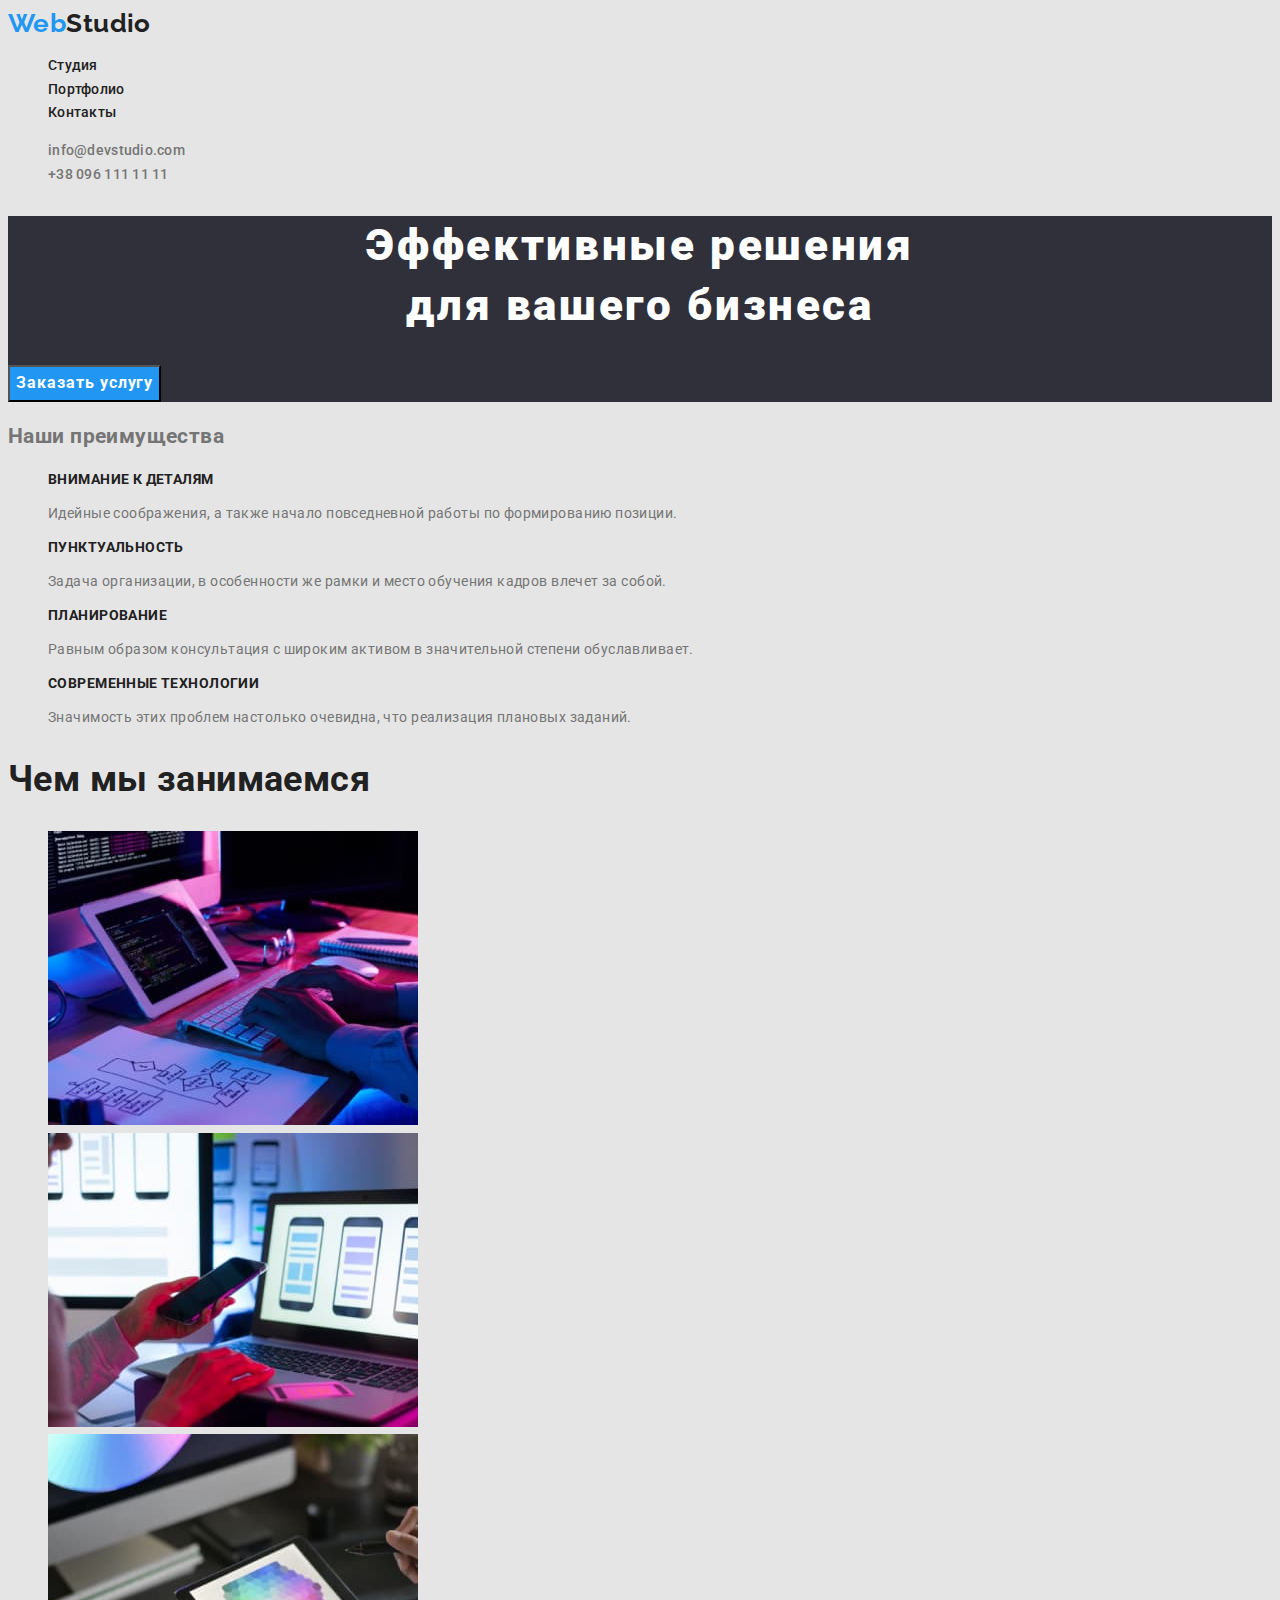
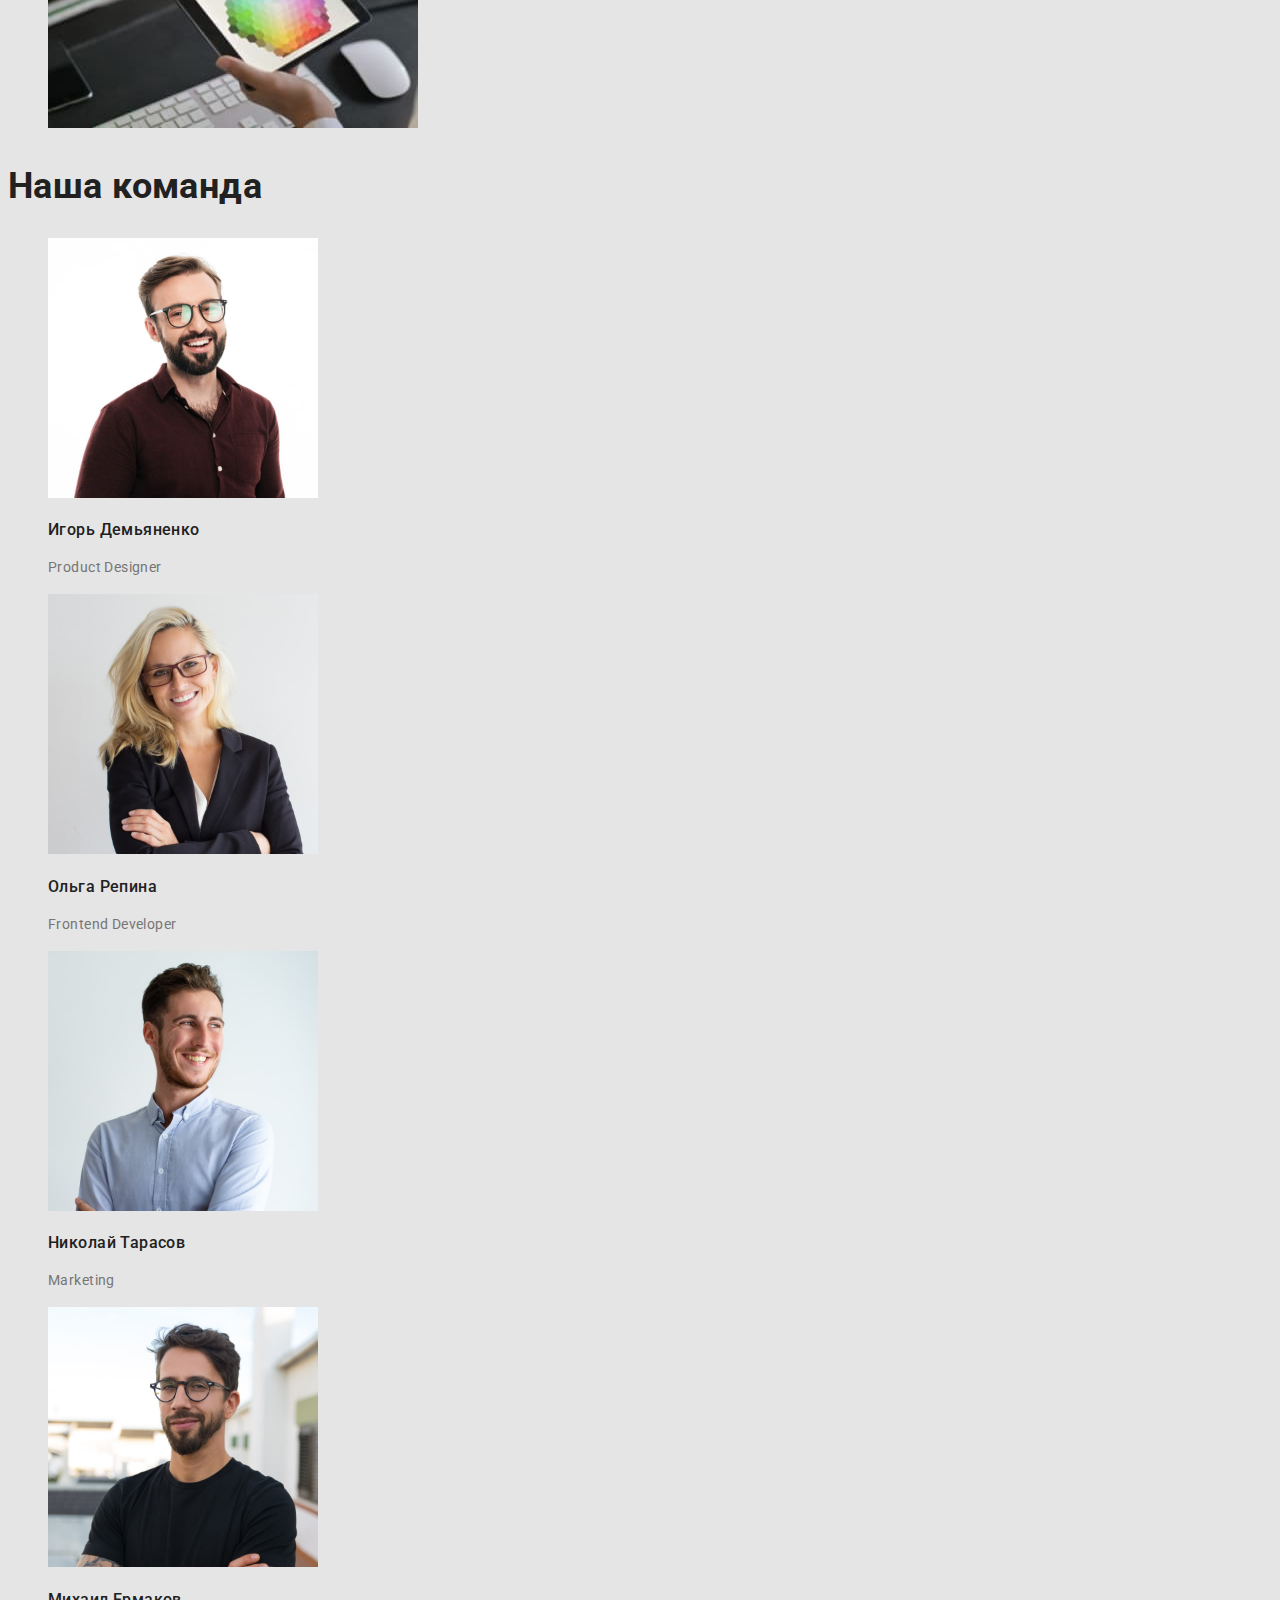
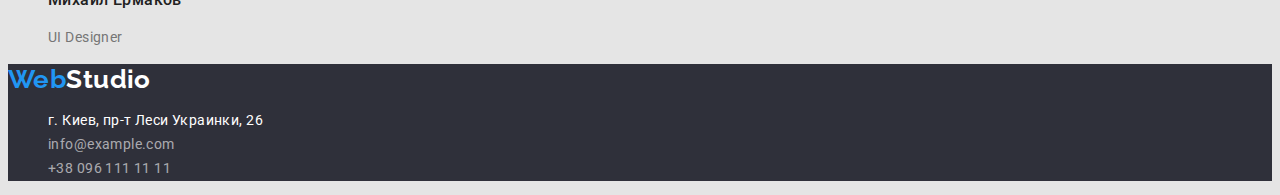
<file: index.html>
<!DOCTYPE html>
<html lang="ru">
<head>
    <meta charset="UTF-8">
    <meta http-equiv="X-UA-Compatible" content="IE=edge">
    <meta name="viewport" content="width=device-width, initial-scale=1.0">
    <title>Document</title>
    <link href="https://fonts.googleapis.com/css2?family=Raleway:wght@700&family=Roboto:wght@400;500;700;900&display=swap"
        rel="stylesheet">
    <link rel="stylesheet" href="./css/styles.css">
</head>
<body>
    <!--Шапка сайта-->
    <header>
        <nav class="nav">
        <a href="./index.html" class="logo"><span>Web</span>Studio</a>
         <ul class="list">
            <li><a href="./index.html" class="link">Студия</a></li>
            <li><a href="./portfolio.html" class="link">Портфолио</a></li>
            <li><a href="" class="link">Контакты</a></li>
         </ul>

         <ul class="contacts list">
            <li><a href="mailto:info@devstudio.com" class="contacts-link">info@devstudio.com</a></li>
            <li><a href="tel:+380961111111" class="contacts-link">+38 096 111 11 11</a></li>           
         </ul>
        </nav>
    </header>

    <main>
        <!--Герой-->
    <div>
        <section class="hero">
           <h1 class="hero-title">Эффективные решения <br>для вашего бизнеса</h1>
           <button type="button" class="button">Заказать услугу</button>
        </section>
    </div>
    
    <section class="features-section">
        <!--Смысловой заголовок, который скроется в css-->
        <h2>Наши преимущества</h2>
        <ul class="list">
            <li>
                <h3 class="title">Внимание к деталям</h3>
                <p class="text">Идейные соображения, а также начало повседневной работы по формированию позиции.</p>
            </li>
            <li>
                <h3 class="title">Пунктуальность</h3>
                <p class="text">Задача организации, в особенности же рамки и место обучения кадров влечет за собой.</p></li>
            <li>
                <h3 class="title">Планирование</h3>
                <p class="text">Равным образом консультация с широким активом в значительной степени обуславливает.</p></li>
            <li>
                <h3 class="title">Современные технологии</h3>
                <p class="text">Значимость этих проблем настолько очевидна, что реализация плановых заданий.</p>
            </li>
        </ul>
    </section>
    
    
    <section class="section">
        <h2 class="section-title">Чем мы занимаемся</h2>
        <ul class="list">
            <li>
               <img src="./images/img-1.jpg" alt="руки на клавиатуре" width="370">
            </li>
            <li>
                <img src="./images/img-2.jpg" alt="телефон в руке" width="370"> 
            </li>
            <li>
                <img src="./images/img-3.jpg" alt="планшет в руке" width="370"> 
            </li>
        </ul>
    </section>

    
    <section class="section">
        <h2 class="section-title">Наша команда</h2>
        <ul class="list">
            <li>
                <img src="./images/product-designer.jpg" alt="мужчина в рубашке" width="270">
                <h3 class="title-team">Игорь Демьяненко</h3>
                <p class="text">Product Designer</p> 
            </li>
            <li>
                <img src="./images/frontend-developer.jpg" alt="девушка" width="270">  
                <h3 class="title-team">Ольга Репина</h3>
                <p class="text">Frontend Developer</p>
            </li>
            <li>
                <img src="./images/marketing.jpg" alt="мужчина в голубом" width="270">
                <h3 class="title-team">Николай Тарасов</h3>
                <p class="text">Marketing</p>
            </li>
            <li>
                <img src="./images/ul-designer.jpg" alt="мужчина в очках" width="270">
                <h3 class="title-team">Михаил Ермаков</h3>
                <p class="text">UI Designer</p>
            </li>
        </ul>
    </section>
    </main>
    <!--Футер-->
    <footer>
    <section class="footer-section">
        <a href="./index.html" class="logo"><span>Web</span>Studio</a>
        <address>
            <ul class="address list">
                <li><a href="https://google/maps/CWAaKW5dbzgjnJqV8" class="address-text">г. Киев, пр-т Леси Украинки, 26</a></li>
                <li><a href="mailto:info@example.com" class="footer-contacts">info@example.com</a></li>
                <li><a href="tel:+380961111111" class="footer-contacts">+38 096 111 11 11</a></li>
            </ul>
        </address>
    </section>
    </footer>
    
</body>
</html>
</file>
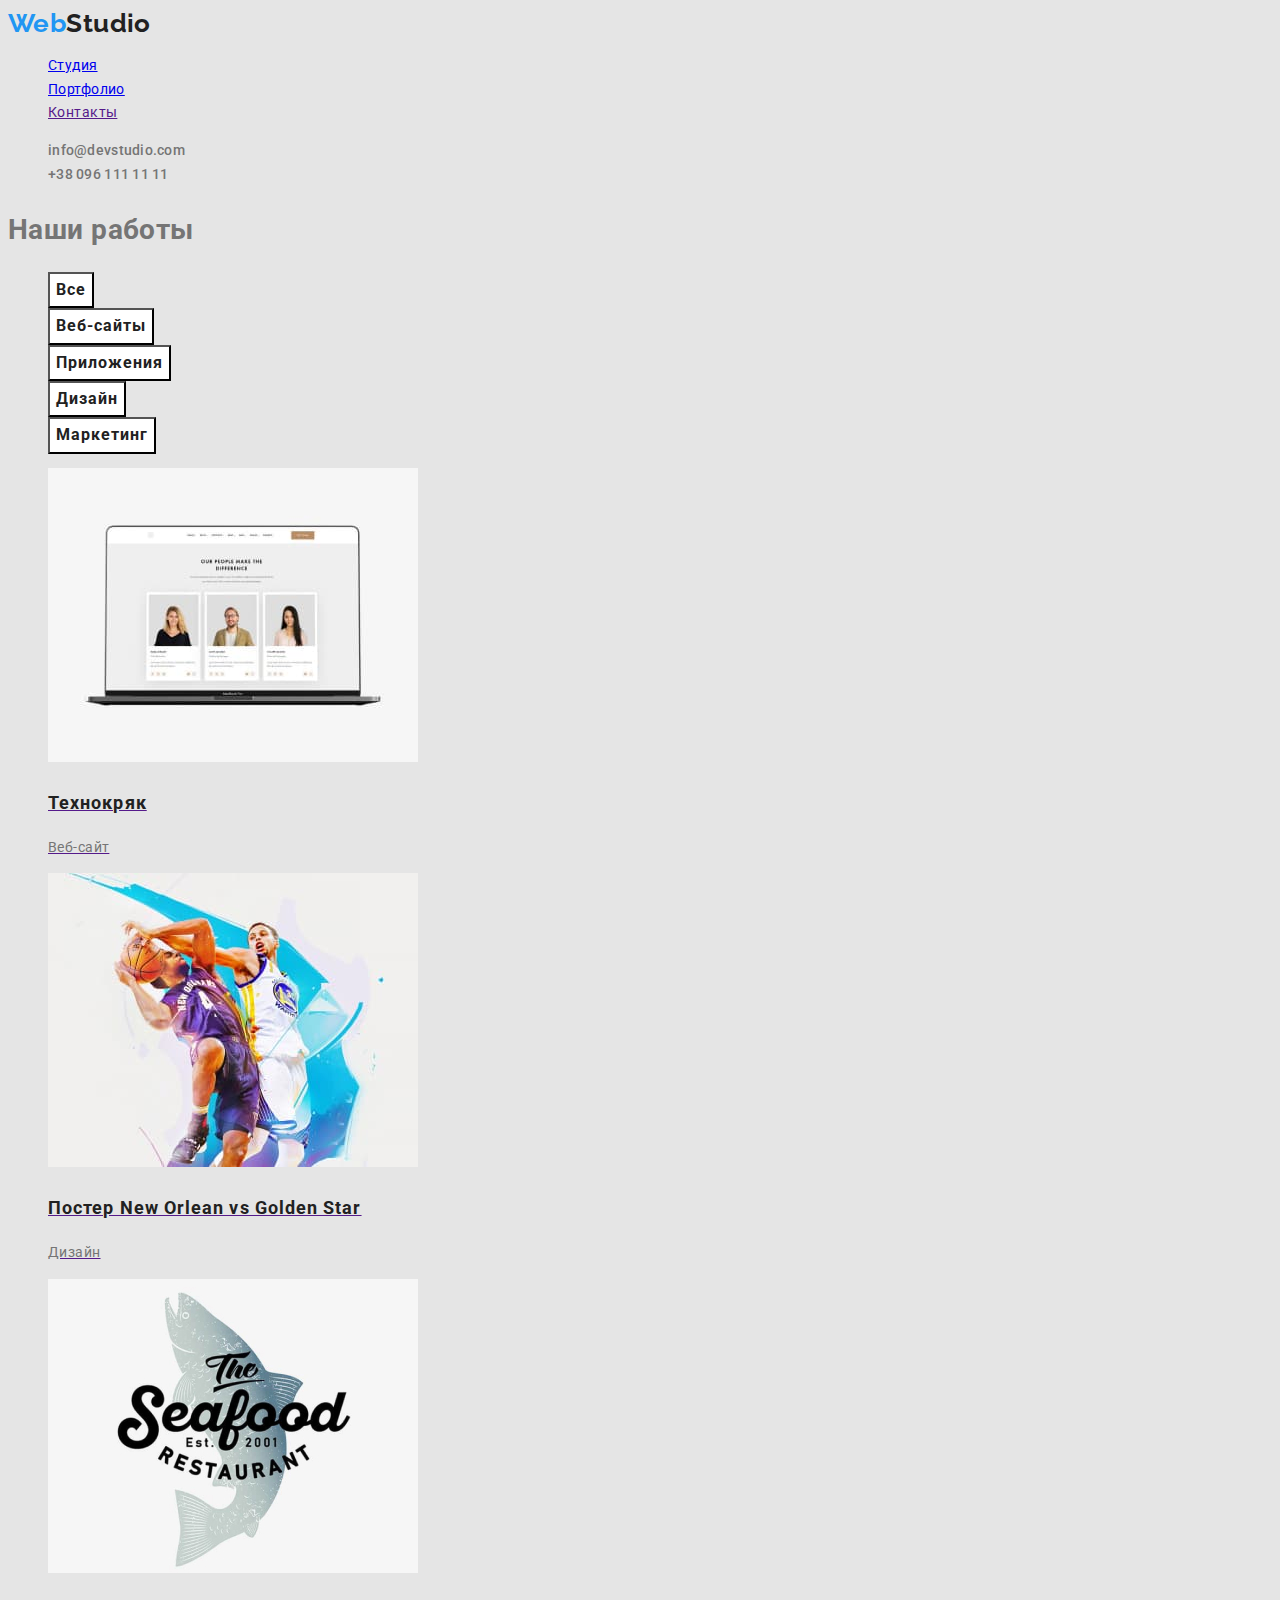
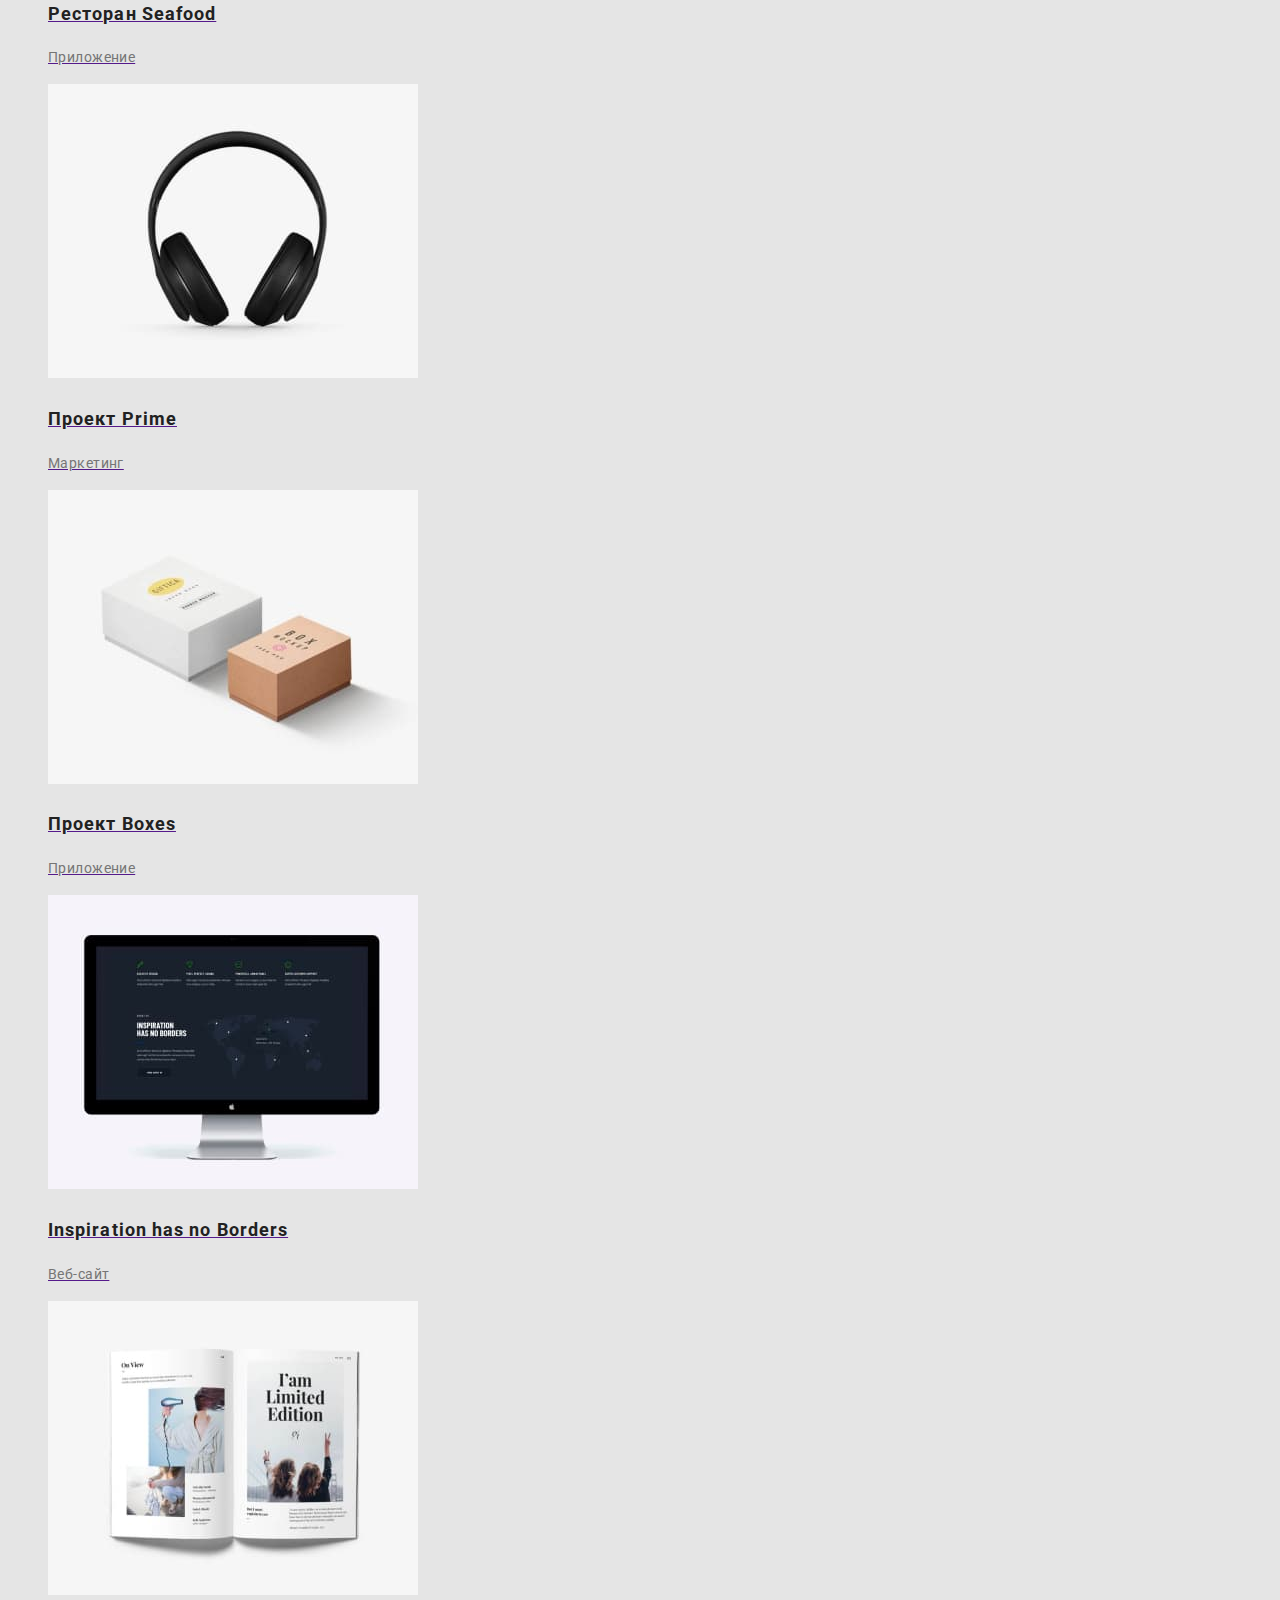
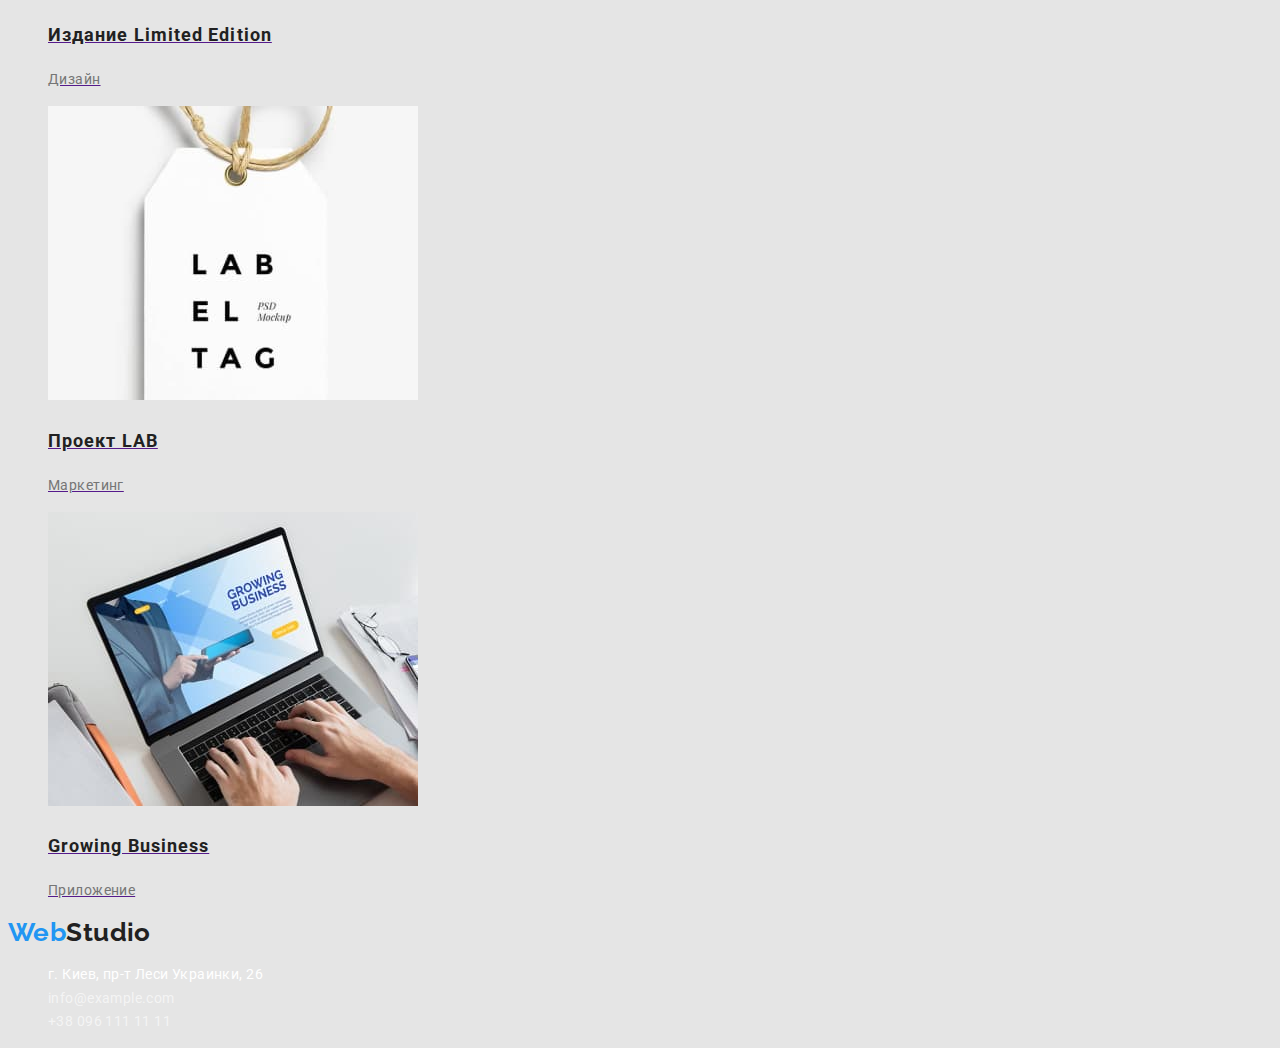
<file: portfolio.html>
<!DOCTYPE html>
<html lang="ru">
<head>
    <meta charset="UTF-8">
    <meta http-equiv="X-UA-Compatible" content="IE=edge">
    <meta name="viewport" content="width=device-width, initial-scale=1.0">
    <title>Document</title>
    <link href="https://fonts.googleapis.com/css2?family=Raleway:wght@700&family=Roboto:wght@400;500;700;900&display=swap"
        rel="stylesheet">
    <link rel="stylesheet" href="https://github.com/sindresorhus/modern-normalize/blob/main/modern-normalize.css">
    <link rel="stylesheet" href="./css/styles.css">
</head>
<body>
        <!--Шапка сайта-->
        <header class="page-header">
            <nav class="container main-nav">
                <a href="./index.html" class="logo"><span>Web</span>Studio</a>
                <ul class="site-nav list">
                    <li class="item"><a href="./index.html" class="link">Студия</a></li>
                    <li class="item"><a href="./portfolio.html" class="link">Портфолио</a></li>
                    <li class="item"><a href="" class="link">Контакты</a></li>
                </ul>
        
                <ul class="contacts list">
                    <li class="item"><a href="mailto:info@devstodio" class="contacts-link">info@devstudio.com</a></li>
                    <li class="item"><a href="tel:+380961111111" class="contacts-link">+38 096 111 11 11</a></li>
                </ul>
            </nav>
        </header>

        <main>
            <!--Портфолио-->
            <section class="section">
                <div class="container container-filtr">
                <!--Смысловой заголовок, который скроется в css-->
                <h1 class="visually-hidden">Наши работы</h1>
                <ul class="filtr list">
                    <li class="filtr-button"><button type="button" class="button">Все</button></li>
                    <li class="filtr-button"><button type="button" class="button">Веб-сайты</button></li>
                    <li class="filtr-button"><button type="button" class="button">Приложения</button></li>
                    <li class="filtr-button"><button type="button" class="button">Дизайн</button></li>
                    <li class="filtr-button"><button type="button" class="button">Маркетинг</button></li>
                </ul>
            
                <ul class="list list-examples">
                    <li class="examples-elements">
                        <a href="">
                            <img src="./images/Технокряк.jpg" alt="Команда" width="370">
                            <h2 class="title-list">Технокряк</h2>
                            <p class="text">Веб-сайт</p>
                        </a>
                    </li>

                    <li class="examples-elements">
                        <a href="">
                            <img src="./images/Постер.jpg" alt="Два баскетболиста" width="370">  
                            <h2 class="title-list">Постер New Orlean vs Golden Star</h2>
                            <p class="text">Дизайн</p>
                        </a>
                    </li>

                    <li class="examples-elements">
                        <a href="">
                            <img src="./images/Ресторан.jpg" alt="Логотип ресторана с рыбой" width="370">
                            <h2 class="title-list">Ресторан Seafood</h2>
                            <p class="text">Приложение</p>
                        </a>
                    </li>

                    <li class="examples-elements">
                        <a href="">
                            <img src="./images/Prime.jpg" alt="Наушники" width="370">
                            <h2 class="title-list">Проект Prime</h2>
                            <p class="text">Маркетинг</p>
                        </a>
                    </li>

                    <li class="examples-elements">
                        <a href="">
                            <img src="./images/Boxes.jpg" alt="Коробка" width="370">
                            <h2 class="title-list">Проект Boxes</h2>
                            <p class="text">Приложение</p>
                        </a>
                    </li>

                    <li class="examples-elements">
                        <a href=""><img src="./images/Inspiration.jpg" alt="Экран компьютера" width="370">
                            <h2 class="title-list">Inspiration has no Borders</h2>
                            <p class="text">Веб-сайт</p>
                        </a>
                    </li>

                    <li class="examples-elements">
                        <a href="">
                            <img src="./images/Издание.jpg" alt="Книга" width="370">
                            <h2 class="title-list">Издание Limited Edition</h2>
                            <p class="text">Дизайн</p>
                        </a>
                    </li>

                    <li class="examples-elements">
                        <a href=""><img src="./images/Lab.jpg" alt="Бреллок" width="370">
                            <h2 class="title-list">Проект LAB</h2>
                            <p class="text">Маркетинг</p>
                        </a>
                    </li>

                    <li class="examples-elements">
                        <a href="">
                            <img src="./images/Growing.jpg" alt="Ноутбук" width="370"> 
                            <h2 class="title-list">Growing Business</h2>
                            <p class="text">Приложение</p>
                        </a>
                    </li>
                </ul>
                </div>

            </section>

        </main>

            <!--Футер-->
            <footer>
    <section class="section footer">
        <div class="container">
            <a href="./index.html" class="logo footer"><span>Web</span>Studio</a>
            <address>
                <ul class="address list">
                    <li class="footer-item"><a href="https://google/maps/CWAaKW5dbzgjnJqV8" class="address-text">г. Киев, пр-т Леси Украинки, 26</a>
                    </li>
                    <li class="footer-item"><a href="mailto:info@example.com" class="footer-contacts">info@example.com</a></li>
                    <li class="footer-item"><a href="tel:+380961111111" class="footer-contacts">+38 096 111 11 11</a></li>
                </ul>
            </address>
        </div>
    </section>
    </footer>
</body>
</html>
</file>
<file: css/styles.css>
:root {
  --primary-background-color: #e5e5e5;
  --secondary-background-color: #2f303a;
  --primary-text-color: #757575;
  --secondary-text-color: #212121;
  --accent-color: #2196f3;
  --hero-text-color: #ffffff;
}

body {
  background-color: var(--primary-background-color);
  color: var(--primary-text-color);

  font-family: Roboto, sans-serif;
  font-size: 14px;
  line-height: 1.7;
  letter-spacing: 0.03em;
}

.list {
  list-style: none;
}

/* Логотип */

.logo {
  color: var(--secondary-text-color);

  font-family: Raleway, sans-serif;
  font-weight: 700;
  font-size: 26px;
  line-height: 1.2;
  text-decoration: none;
}

.logo span {
  color: var(--accent-color);
}

/* Навигация */

.nav .link {
  color: var(--secondary-text-color);

  font-family: Roboto, sans-serif;
  font-weight: 500;
  font-size: 14px;
  line-height: 1.2;
  letter-spacing: 0.02em;
  text-decoration: none;
}

.nav .link:hover,
.nav .link:focus {
  color: var(--accent-color);
}

.contacts-link {
  color: var(--primary-text-color);

  font-family: Roboto, sans-serif;
  font-weight: 500;
  font-size: 14px;
  line-height: 1.2;
  letter-spacing: 0.02em;
  text-decoration: none;
}

.contacts-link:hover,
.contacts-link:focus {
  color: var(--accent-color);
}

/* Герой */

.hero {
  background-color: var(--secondary-background-color);
}
.hero-title {
  color: var(--hero-text-color);

  font-weight: 900;
  font-size: 44px;
  line-height: 1.36;
  letter-spacing: 0.06em;
  text-align: center;
}

.button {
  color: var(--hero-text-color);
  background-color: var(--accent-color);

  font-family: Roboto, sans-serif;
  font-weight: 700;
  font-size: 16px;
  line-height: 1.9;
  letter-spacing: 0.06em;
  align-items: center;
}

/* Уникальный контент */
.section-title {
  color: var(--secondary-text-color);

  font-weight: 700;
  font-size: 36px;
  line-height: 1.16;
}

.title {
  color: var(--secondary-text-color);

  font-weight: 700;
  font-size: 14px;
  line-height: 1.14;
  text-transform: uppercase;
}

.title-team {
  color: var(--secondary-text-color);

  font-weight: 500;
  font-size: 16px;
  line-height: 1.18;
}

/* Свойство text применен к страницам Студио и Портфолио */
.text {
  color: var(--primary-text-color);
}

/* Страница Портфолио */

.filtr .button {
  color: var(--secondary-text-color);
  background-color: var(--hero-text-color);

  font-family: Roboto, sans-serif;
  font-weight: 700;
  font-size: 16px;
  line-height: 1.9;
  letter-spacing: 0.06em;
}

.filtr .button:hover,
.filtr .button:focus {
  color: var(--hero-text-color);
  background-color: var(--accent-color);
}

.title-list {
  color: var(--secondary-text-color);

  font-weight: 700;
  font-size: 18px;
  line-height: 2;
  letter-spacing: 0.06em;
}

/* Футер */
.footer-section {
  background-color: var(--secondary-background-color);
}

.footer-section .logo {
  color: var(--hero-text-color);
}

.address-text,
.footer-contacts {
  color: var(--hero-text-color);

  font-family: Roboto, sans-serif;
  font-style: normal;
  font-weight: 400;
  font-size: 14px;
  line-height: 1.7;
  letter-spacing: 0.03em;

  text-decoration: none;
}

.footer-contacts {
  color: rgba(255, 255, 255, 0.6);
}
</file>
